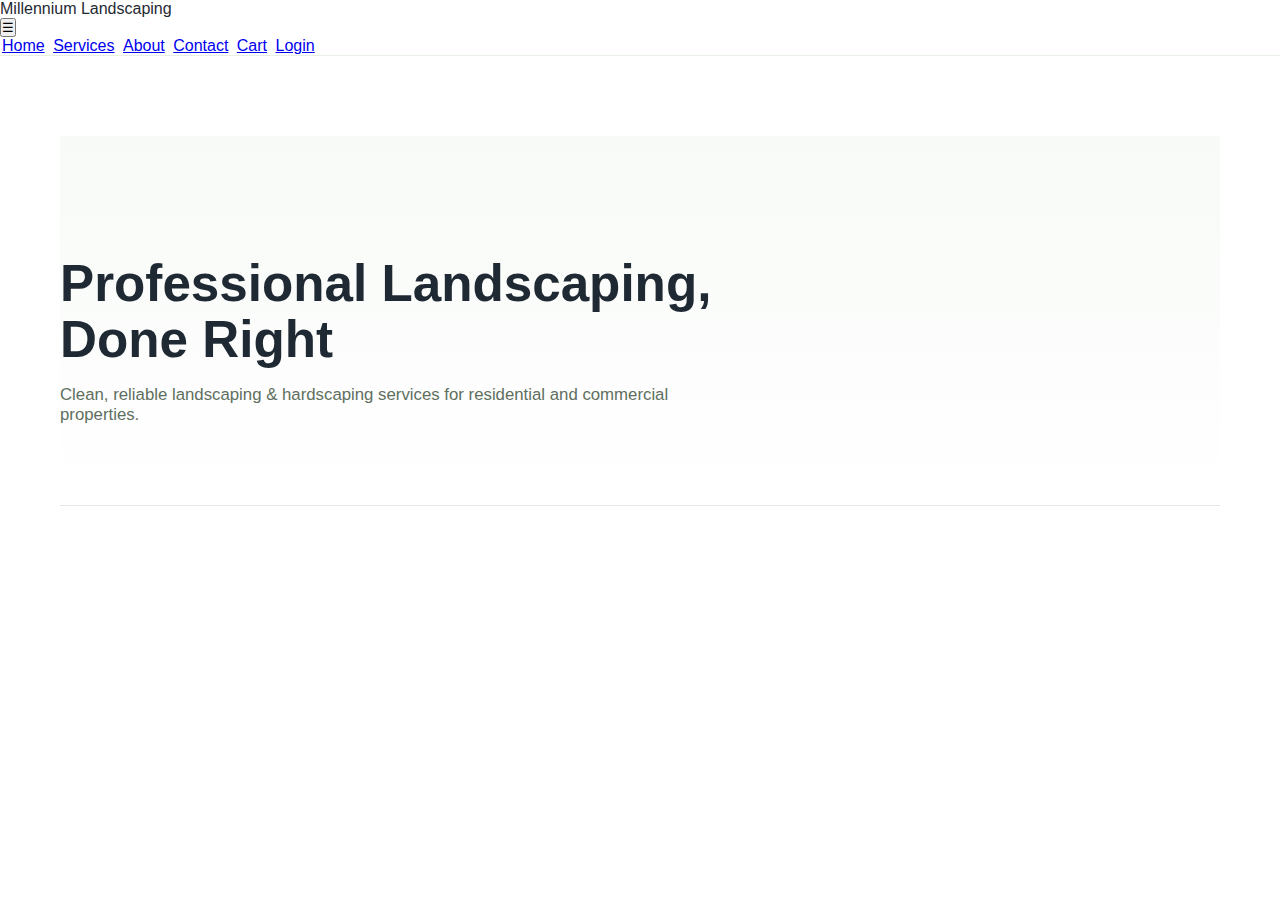
<file: index.html>
<!DOCTYPE html>
<html lang="en">
<head>
  <meta charset="UTF-8" />
  <meta name="viewport" content="width=device-width, initial-scale=1" />
  <title>Millennium Landscaping</title>
  <link rel="stylesheet" href="assets/css/main.css" />
</head>
<body>

<header class="site-header">
  <div class="nav-wrap">
    <div class="logo">
      Millennium Landscaping
    </div>

    <button class="menu-toggle" id="menuToggle">☰</button>

    <nav class="nav">
      <a href="index.html">Home</a>
      <a href="services.html">Services</a>
      <a href="about.html">About</a>
      <a href="contact.html">Contact</a>
      <a href="cart.html">Cart</a>
      <a href="login.html">Login</a>
    </nav>
  </div>
</header>

<main class="page">
  <section class="hero">
    <h1>Professional Landscaping, Done Right</h1>
    <p>
      Clean, reliable landscaping & hardscaping services for residential
      and commercial properties.
    </p>
  </section>
</main>

<script>
  const toggle = document.getElementById("menuToggle");
  const nav = document.querySelector(".nav");
  toggle.addEventListener("click", () => {
    nav.classList.toggle("open");
  });
</script>

</body>
</html>
</file>
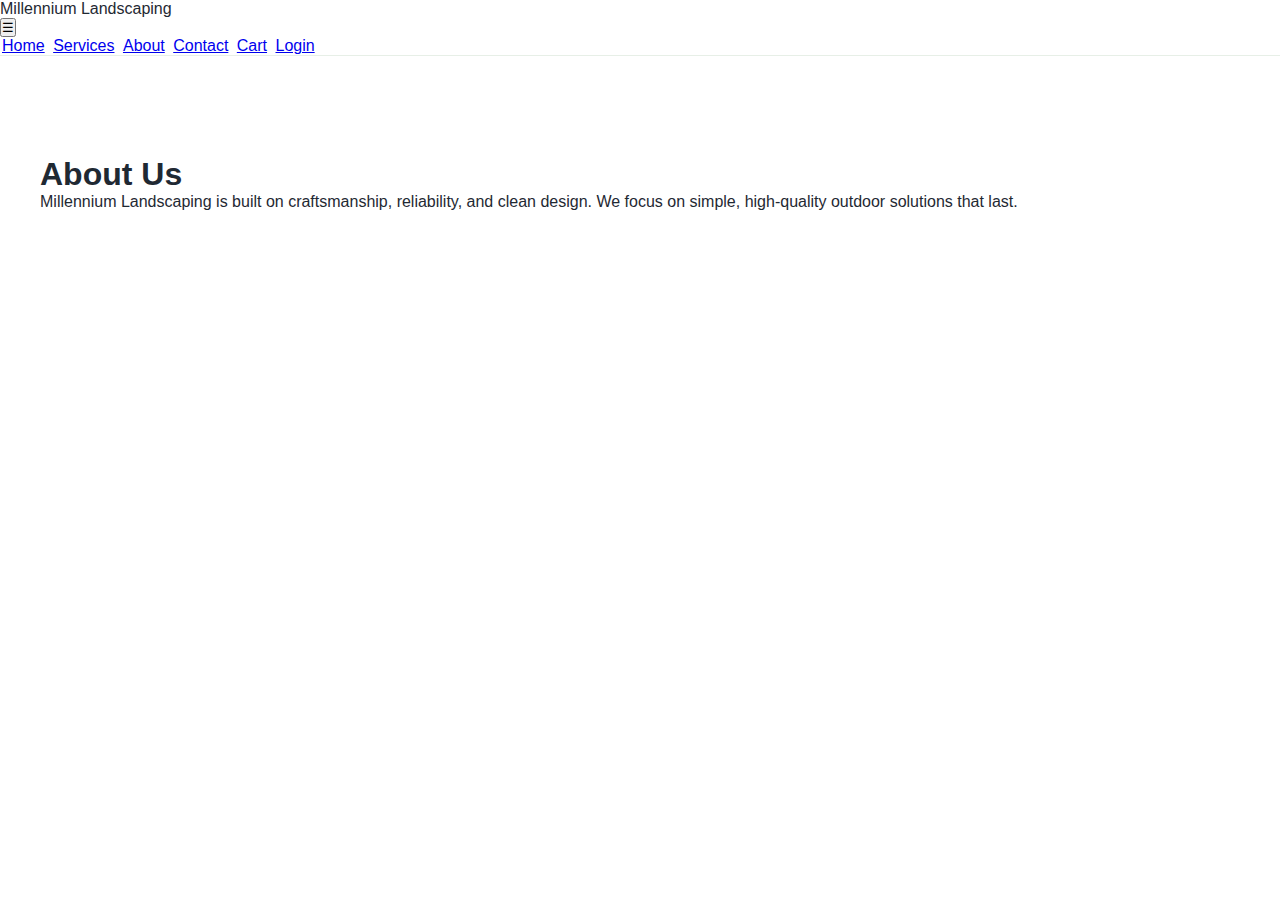
<file: about.html>
<!DOCTYPE html>
<html lang="en">
<head>
  <meta charset="UTF-8" />
  <meta name="viewport" content="width=device-width, initial-scale=1" />
  <title>About | Millennium Landscaping</title>
  <link rel="stylesheet" href="assets/css/main.css" />
</head>
<body>

<header class="site-header">
  <div class="nav-wrap">
    <div class="logo">Millennium Landscaping</div>
    <button class="menu-toggle" id="menuToggle">☰</button>
    <nav class="nav">
      <a href="index.html">Home</a>
      <a href="services.html">Services</a>
      <a href="about.html" class="active">About</a>
      <a href="contact.html">Contact</a>
      <a href="cart.html">Cart</a>
      <a href="login.html">Login</a>
    </nav>
  </div>
</header>

<main class="page section">
  <h1>About Us</h1>
  <p>
    Millennium Landscaping is built on craftsmanship, reliability, and clean design.
    We focus on simple, high-quality outdoor solutions that last.
  </p>
</main>

<script>
  const toggle = document.getElementById("menuToggle");
  const nav = document.querySelector(".nav");
  toggle.addEventListener("click", () => nav.classList.toggle("open"));
</script>

</body>
</html>
</file>
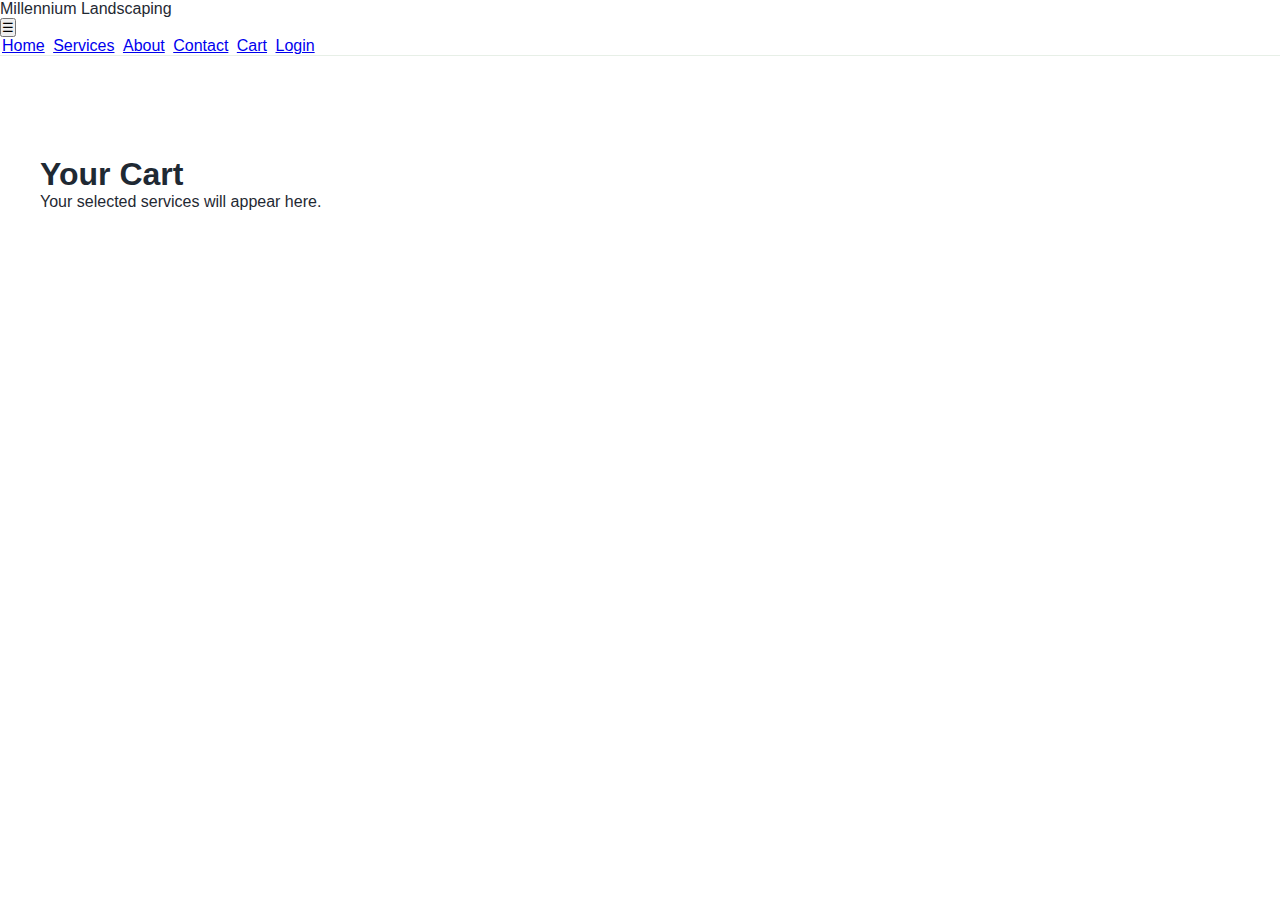
<file: cart.html>
<!DOCTYPE html>
<html lang="en">
<head>
  <meta charset="UTF-8" />
  <meta name="viewport" content="width=device-width, initial-scale=1" />
  <title>Cart | Millennium Landscaping</title>
  <link rel="stylesheet" href="assets/css/main.css" />
</head>
<body>

<header class="site-header">
  <div class="nav-wrap">
    <div class="logo">Millennium Landscaping</div>
    <button class="menu-toggle" id="menuToggle">☰</button>
    <nav class="nav">
      <a href="index.html">Home</a>
      <a href="services.html">Services</a>
      <a href="about.html">About</a>
      <a href="contact.html">Contact</a>
      <a href="cart.html" class="active">Cart</a>
      <a href="login.html">Login</a>
    </nav>
  </div>
</header>

<main class="page section">
  <h1>Your Cart</h1>
  <p>Your selected services will appear here.</p>
</main>

<script>
  const toggle = document.getElementById("menuToggle");
  const nav = document.querySelector(".nav");
  toggle.addEventListener("click", () => nav.classList.toggle("open"));
</script>

</body>
</html>
</file>
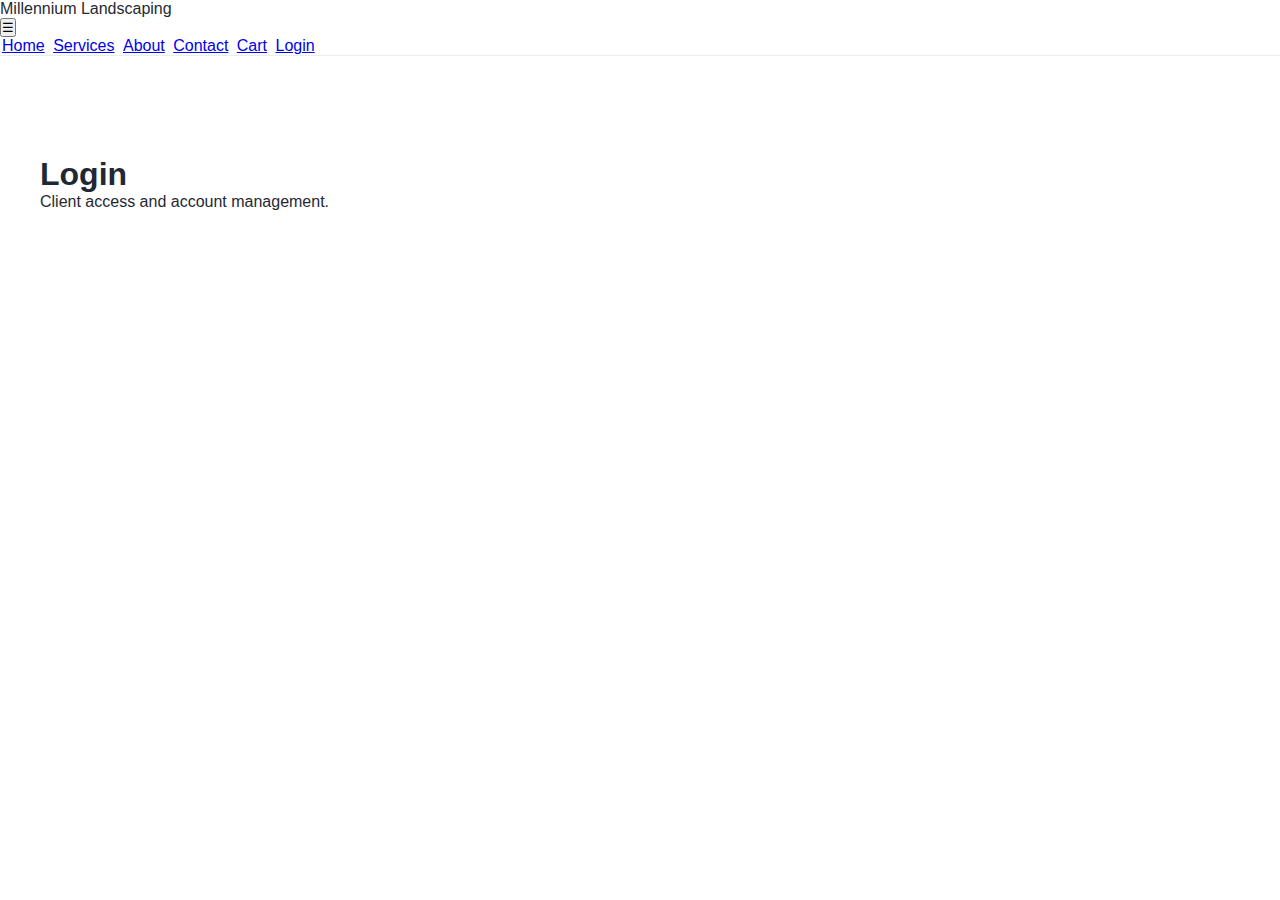
<file: login.html>
<!DOCTYPE html>
<html lang="en">
<head>
  <meta charset="UTF-8" />
  <meta name="viewport" content="width=device-width, initial-scale=1" />
  <title>Login | Millennium Landscaping</title>
  <link rel="stylesheet" href="assets/css/main.css" />
</head>
<body>

<header class="site-header">
  <div class="nav-wrap">
    <div class="logo">Millennium Landscaping</div>
    <button class="menu-toggle" id="menuToggle">☰</button>
    <nav class="nav">
      <a href="index.html">Home</a>
      <a href="services.html">Services</a>
      <a href="about.html">About</a>
      <a href="contact.html">Contact</a>
      <a href="cart.html">Cart</a>
      <a href="login.html" class="active">Login</a>
    </nav>
  </div>
</header>

<main class="page section">
  <h1>Login</h1>
  <p>Client access and account management.</p>
</main>

<script>
  const toggle = document.getElementById("menuToggle");
  const nav = document.querySelector(".nav");
  toggle.addEventListener("click", () => nav.classList.toggle("open"));
</script>

</body>
</html>
</file>
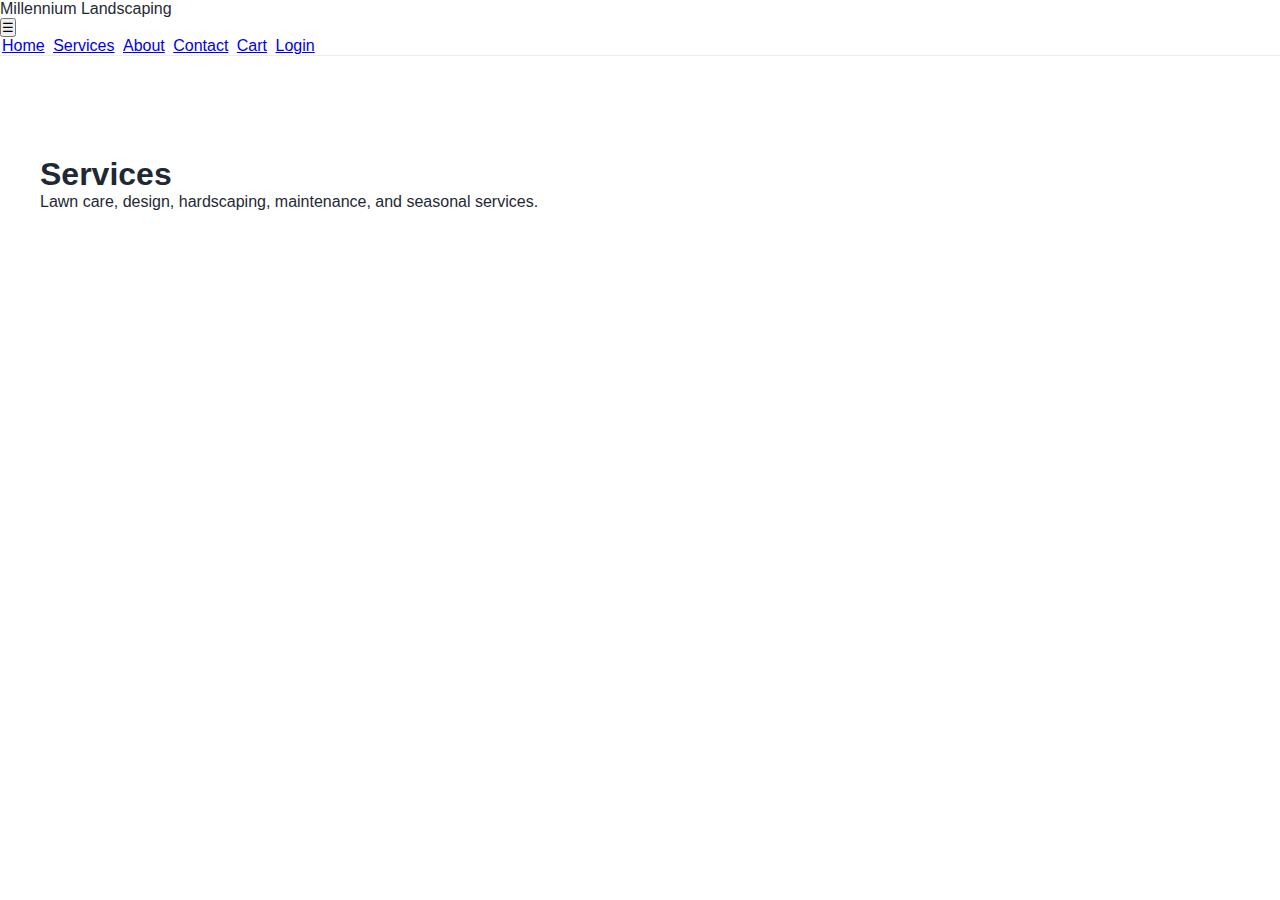
<file: services.html>
<!DOCTYPE html>
<html lang="en">
<head>
  <meta charset="UTF-8" />
  <meta name="viewport" content="width=device-width, initial-scale=1" />
  <title>Services | Millennium Landscaping</title>
  <link rel="stylesheet" href="assets/css/main.css" />
</head>
<body>

<header class="site-header">
  <div class="nav-wrap">
    <div class="logo">Millennium Landscaping</div>
    <button class="menu-toggle" id="menuToggle">☰</button>
    <nav class="nav">
      <a href="index.html">Home</a>
      <a href="services.html">Services</a>
      <a href="about.html">About</a>
      <a href="contact.html">Contact</a>
      <a href="cart.html">Cart</a>
      <a href="login.html">Login</a>
    </nav>
  </div>
</header>

<main class="page section">
  <h1>Services</h1>
  <p>
    Lawn care, design, hardscaping, maintenance, and seasonal services.
  </p>
</main>

<script>
  const toggle = document.getElementById("menuToggle");
  const nav = document.querySelector(".nav");
  toggle.addEventListener("click", () => nav.classList.toggle("open"));
</script>

</body>
</html>
</file>
<file: assets/css/main.css>
/* ===== Base Reset ===== */
* {
  box-sizing: border-box;
  margin: 0;
  padding: 0;
}

html, body {
  height: 100%;
}

body {
  font-family: -apple-system, BlinkMacSystemFont, "Segoe UI", sans-serif;
  color: #1f2933;
  background-color: #ffffff;
}

/* ===== Layout ===== */
.page-wrapper {
  min-height: 100vh;
  display: flex;
  flex-direction: column;
}

main {
  flex: 1;
}

/* Centered content */
.container {
  max-width: 1100px;
  margin: 0 auto;
  padding: 24px 16px;
}

/* ===== Header / Nav ===== */
.site-header {
  position: sticky;
  top: 0;
  z-index: 50;
  background: #f7faf7;
  border-bottom: 1px solid #dde5dd;
}

.nav-inner {
  max-width: 1100px;
  margin: 0 auto;
  padding: 12px 16px;
  display: flex;
  align-items: center;
  justify-content: space-between;
}

/* Logo area */
.logo-area {
  display: flex;
  align-items: center;
  gap: 10px;
}

.logo-mark {
  width: 32px;
  height: 32px;
  border-radius: 12px;
  border: 1px solid #7fbf7f;
  background: radial-gradient(circle at 30% 30%, #d2ffd2, #4f9f4f);
}

.logo-text {
  font-size: 1.1rem;
  font-weight: 600;
  letter-spacing: 0.03em;
}

/* Desktop nav */
.site-nav {
  display: flex;
  align-items: center;
  gap: 8px;
}

.site-nav a {
  text-decoration: none;
  padding: 6px 10px;
  border-radius: 999px;
  font-size: 0.92rem;
  color: #1f2933;
  transition: background 0.2s ease, color 0.2s ease;
}

.site-nav a:hover {
  background: #e2f2e2;
}

.site-nav a.active {
  background: #3b7b3b;
  color: #ffffff;
}

/* Login / Cart side */
.header-actions {
  display: flex;
  align-items: center;
  gap: 8px;
}

.header-actions a {
  text-decoration: none;
  font-size: 0.9rem;
  padding: 6px 10px;
  border-radius: 999px;
  color: #1f2933;
  border: 1px solid transparent;
}

.header-actions a:hover {
  border-color: #c4d9c4;
}

.header-actions .cart-pill {
  border-color: #9ac89a;
}

/* ===== Mobile hamburger ===== */
.nav-toggle {
  display: none;
  background: none;
  border: none;
  padding: 6px;
  margin-left: 12px;
  cursor: pointer;
}

.nav-toggle span {
  display: block;
  width: 20px;
  height: 2px;
  background: #1f2933;
  border-radius: 999px;
  margin-bottom: 4px;
}

/* ===== Mobile nav layout ===== */
@media (max-width: 768px) {
  .site-nav,
  .header-actions {
    display: none;
  }

  .site-header.nav-open .site-nav,
  .site-header.nav-open .header-actions {
    display: flex;
  }

  .site-header.nav-open .nav-inner {
    flex-wrap: wrap;
    align-items: flex-start;
  }

  .site-header.nav-open .site-nav,
  .site-header.nav-open .header-actions {
    width: 100%;
    margin-top: 8px;
  }

  .site-nav {
    flex-wrap: wrap;
    justify-content: flex-start;
    gap: 4px;
  }

  .header-actions {
    justify-content: flex-end;
  }

  .nav-toggle {
    display: inline-flex;
    flex-direction: column;
  }
}

/* ===== Simple hero style (for index.html) ===== */
.hero {
  padding: 48px 16px 32px;
  background: linear-gradient(to bottom, #f7faf7, #ffffff);
  border-bottom: 1px solid #e1e9e1;
}

.hero-inner {
  max-width: 1100px;
  margin: 0 auto;
  display: grid;
  grid-template-columns: minmax(0, 2fr) minmax(0, 1.6fr);
  gap: 32px;
  align-items: center;
}

.hero-title {
  font-size: clamp(2.2rem, 4vw, 3rem);
  font-weight: 700;
  margin-bottom: 12px;
}

.hero-text {
  font-size: 1.02rem;
  line-height: 1.6;
  color: #4b5a4b;
  margin-bottom: 18px;
}

.hero-cta-row {
  display: flex;
  flex-wrap: wrap;
  gap: 10px;
  margin-top: 8px;
}

.btn-primary {
  border-radius: 999px;
  padding: 10px 18px;
  border: none;
  background: #3b7b3b;
  color: white;
  font-size: 0.96rem;
  cursor: pointer;
}

.btn-primary:hover {
  background: #325f32;
}

.hero-tagline {
  font-size: 0.9rem;
  color: #607060;
}

.hero-image-frame {
  border-radius: 20px;
  overflow: hidden;
  border: 1px solid #cde0cd;
}

.hero-image-frame img {
  display: block;
  width: 100%;
  height: auto;
}

/* Stack hero on mobile */
@media (max-width: 768px) {
  .hero-inner {
    grid-template-columns: minmax(0, 1fr);
  }
}

/* ===== Generic section style (for about/services/contact pages) ===== */
.section-heading {
  font-size: 1.6rem;
  font-weight: 600;
  margin-bottom: 12px;
}

.section-text {
  font-size: 0.98rem;
  line-height: 1.7;
  color: #4b5a4b;
  margin-bottom: 10px;
}

.section-list {
  margin-top: 10px;
  padding-left: 18px;
}

.section-list li {
  margin-bottom: 6px;
  font-size: 0.96rem;
}

/* ===== Squarespace-style texture ===== */

/* Page rhythm */
.page {
  max-width: 1200px;
  margin: 0 auto;
  padding: 80px 20px;
}

/* Hero */
.hero {
  padding: 120px 0 80px;
}

.hero h1 {
  font-size: clamp(2.4rem, 5vw, 3.2rem);
  max-width: 720px;
  line-height: 1.1;
}

.hero p {
  max-width: 620px;
  font-size: 1.05rem;
  margin-top: 16px;
  color: #5f6f5f;
}

/* Header polish */
.site-header {
  background: #ffffff;
  border-bottom: 1px solid #e7efe7;
}

.nav a {
  padding: 6px 2px;
  position: relative;
}

.nav a::after {
  content: "";
  position: absolute;
  left: 0;
  bottom: -4px;
  width: 0;
  height: 1px;
  background: #3b7b3b;
  transition: width 0.2s ease;
}

.nav a:hover::after {
  width: 100%;
}

/* Section blocks */
.section {
  padding: 100px 0;
}

.section.soft {
  background: #f6fbf6;
}

/* Depth */
.card,
.section.soft {
  box-shadow: 0 10px 30px rgba(0,0,0,0.03);
  border-radius: 20px;
}
</file>
